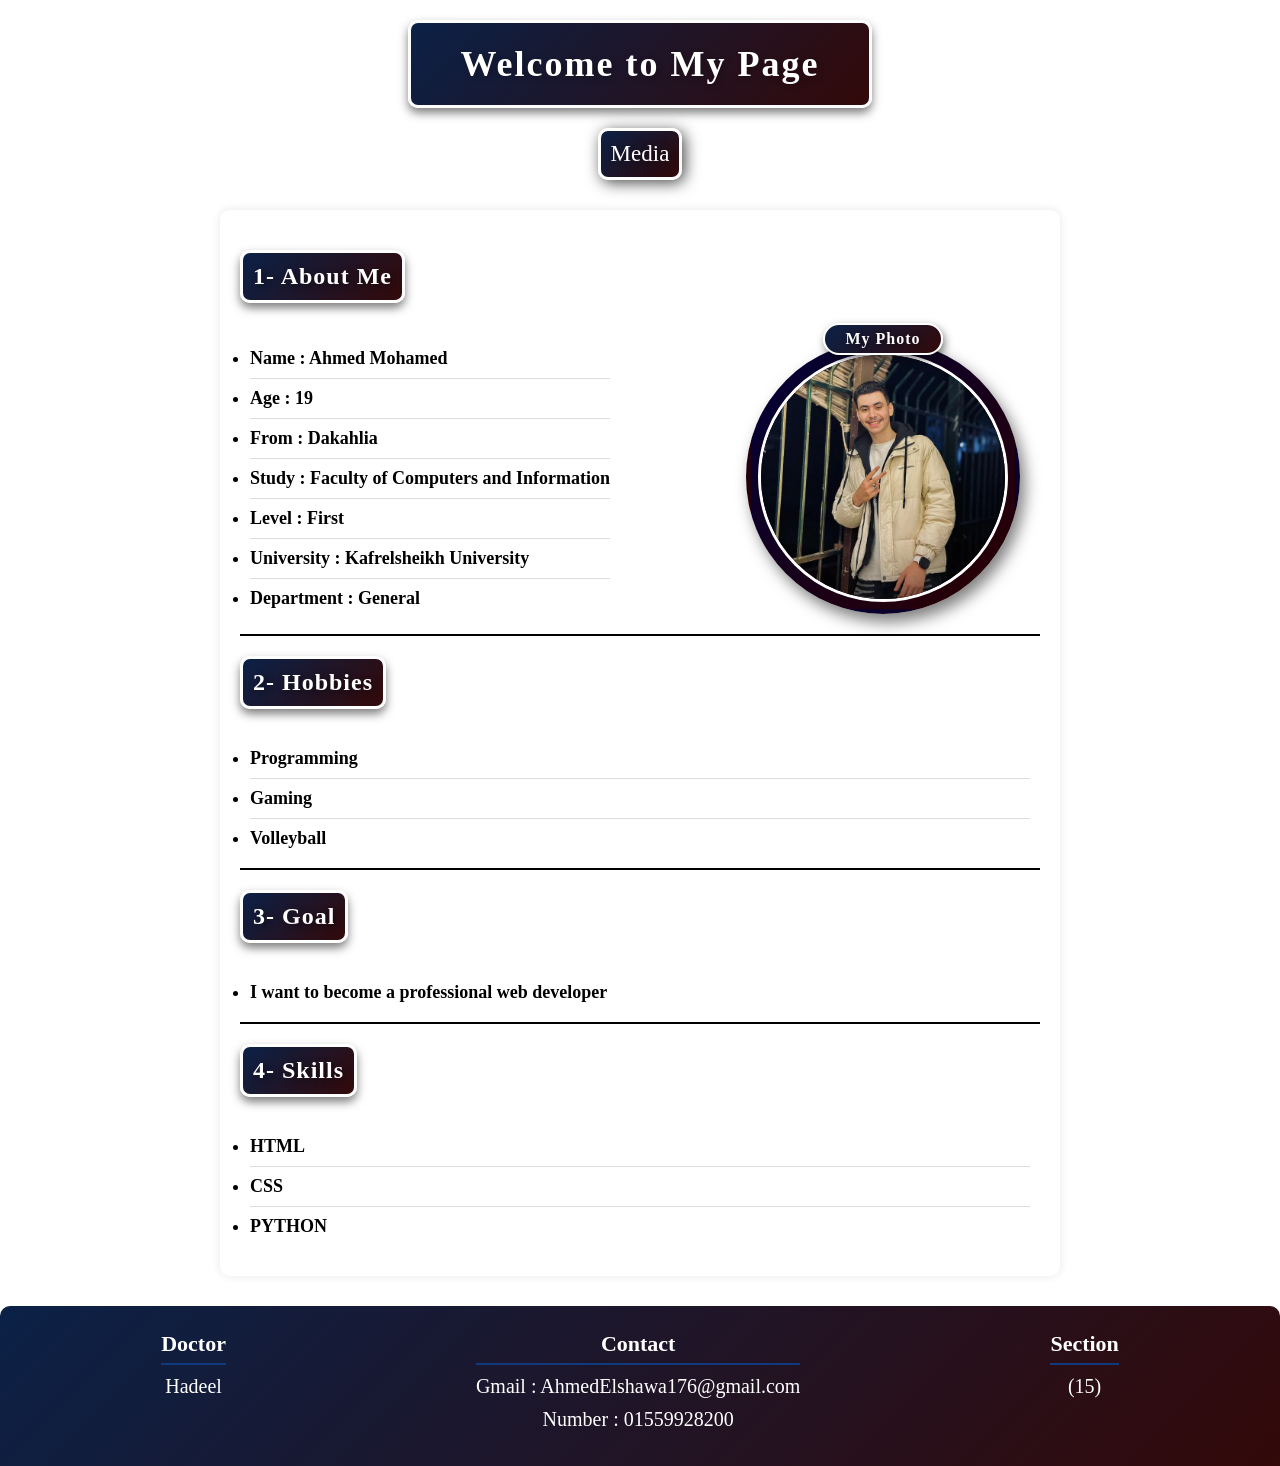
<file: index.html>
<!DOCTYPE html>

<html>

<head>
    <meta charset="UTF-8">
    <meta name="viewport" content="width=device-width, initial-scale=1.0">
    <title>About Me</title>
    <link rel="stylesheet" href="style.css">
</head>

<body>

    <h1> Welcome to My Page</h1>
    
    <div class="link-media">
        <a href="media.html" target="_parent">Media</a>
    </div>

    <main>

        <section>
            <h2>1- About Me</h2>

            <div class="about-content">

                <ul>
                    <li>Name : Ahmed Mohamed</li>
                    <li>Age : 19</li>
                    <li>From : Dakahlia</li>
                    <li>Study : Faculty of Computers and Information</li>
                    <li>Level : First</li>
                    <li>University : Kafrelsheikh University</li>
                    <li>Department : General</li>
                </ul>

                <div class="photo-card">
                    <span class="photo-label">My Photo</span>

                    <input type="checkbox" id="zoom">

                    <label for="zoom" class="photo-frame">
                        <img src="me.jpg">
                    </label>

                    <div class="lightbox">
                        <label for="zoom">
                            <img src="me.jpg">
                        </label>
                    </div>
                </div>

            </div>
        </section>

        <section>
            <h2>2- Hobbies</h2>
            <ul>
                <li>Programming</li>
                <li>Gaming</li>
                <li>Volleyball</li>
            </ul>
        </section>

        <section>
            <h2>3- Goal</h2>
            <ul>
                <li>I want to become a professional web developer</li>
            </ul>
        </section>

        <section>
            <h2>4- Skills</h2>
            <ul>
                <li>HTML</li>
                <li>CSS</li>
                <li>PYTHON</li>
            </ul>
        </section>

    </main>

    <footer>

        <div>
            <h3>Doctor</h3>
            <p>Hadeel</p>
        </div>

        <div>
            <h3>Contact</h3>
            <p>Gmail : <a href="mailto:ahmedelshawa176@gmail.com">AhmedElshawa176@gmail.com</a></p>
            <p>Number : 01559928200</p>
        </div>

        <div>
            <h3>Section</h3>
            <p>(15)</p>
        </div>

    </footer>

</body>

</html>
</file>
<file: style.css>
body {
    font-family: 'Times New Roman', Times, serif;
    color: rgb(70, 53, 53);
    background-color: white;
    margin: 0;
}

main {
    color: black;
    background-color: white;
    padding: 20px;
    margin: 30px auto;
    max-width: 800px;
    border-radius: 10px;
    box-shadow: 0 0 10px rgba(0, 0, 0, 0.1);
}

h1 {
    color: white;
    background: linear-gradient(135deg, #0b2147, #330909);
    width: fit-content;
    padding: 20px 50px;
    margin: 20px auto 0;
    text-align: center;
    font-size: 36px;
    letter-spacing: 2px;
    border-radius: 10px;
    border: 3px solid white;
    text-shadow: 2px 2px 6px rgba(0, 0, 0, 0.3);
    box-shadow: 0 5px 10px rgba(0, 0, 0, 0.5);
}

h2 {
    background: linear-gradient(135deg, #0b2147, #330909);
    color: white;
    padding: 10px;
    margin: 20px 0;
    width: fit-content;
    border-radius: 10px;
    box-shadow: 0 5px 10px rgba(0, 0, 0, 0.5);
    letter-spacing: 1px;
    border: 3px solid white;
    text-shadow: 2px 2px 6px rgba(0, 0, 0, 0.5);

}

section {
    border-bottom: 2px solid black;
}

section:last-child {
    border-bottom: none;


}

ul {
    padding: 10px;
    margin: 0;
}

li {
    font-weight: bold;
    font-size: 18px;
    padding: 9px 0;
    border-bottom: 1px solid #ddd;
}

li:last-child {
    border-bottom: none;
}

footer {
    color: white;
    background: linear-gradient(135deg, #0b2147, #330909);
    padding: 25px 20px;
    border-radius: 10px 10px 0 0;
    font-size: 20px;
    text-align: center;
    display: flex;
    justify-content: center;
    flex-wrap: wrap;
    gap: 250px;
}

footer h3 {
    margin: 0 0 10px;
    padding-bottom: 6px;
    font-size: 22px;
    border-bottom: 2px solid #11397e;
}

footer p {
    margin: 10px 0;
    font-size: 20px;

}

footer a {
    color: white;
    text-decoration: none;
}

.about-content {
    display: flex;
    align-items: center;
    justify-content: space-between;
    flex-wrap: wrap;
}

.photo-card {
    display: flex;
    flex-direction: column;
    align-items: center;
}

.photo-label {
    z-index: 1;
    margin-bottom: -35px;
    padding: 5px 20px;
    background: linear-gradient(135deg, #0b2147, #330909);
    color: white;
    font-weight: bold;
    letter-spacing: 1px;
    border-radius: 30px;
    border: 2px solid white;
    box-shadow: 2px 4px 8px rgba(0, 0, 0, 0.5);
    text-shadow: 2px 2px 6px rgba(0, 0, 0, 0.5);
}

.photo-frame {
    width: 250px;
    height: 250px;
    padding: 7px;
    margin: 20px ;
    border-radius: 50%;
    background: linear-gradient(135deg, rgb(0, 0, 56) , rgb(44, 0, 0));
    box-shadow: 5px 8px 15px rgba(0, 0, 0, 0.5);
    cursor: zoom-in;
    transition: transform 0.4s;
    border: 5px dashed transparent;
}

.photo-frame:hover {
    transform: scale(1.07) rotate(360deg);
    border-color: #003186 #770000;
}

.photo-frame img {
    width: 100%;
    height: 100%;
    border-radius: 50%;
    border: 3px solid white;
    box-sizing: border-box;

}

#zoom {
    display: none;
}

.lightbox {
    display: none;
    position: fixed;
    top: 0;
    left: 0;
    width: 100%;
    height: 100%;
    background: rgba(0, 0, 0, 0.8);
    z-index: 1000;
    align-items: center;
    justify-content: center;
}

#zoom:checked~.lightbox {
    display: flex;
}

.lightbox label {
    cursor: zoom-out;
}

.lightbox img {
    max-width: min(90vw, 640px);
    max-height: min(90vh, 640px);
    border-radius: 20px;
    border: 4px solid white;
}

.media-h1 {
    color: white;
    background: linear-gradient(135deg, #0b2147, #330909);
    width: fit-content;
    padding: 20px 120px;
    margin: 20px auto 0;
    text-align: center;
    font-size: 40px;
    letter-spacing: 2px;
    border-radius: 10px;
    border: 3px solid white;
    text-shadow: 2px 2px 6px rgba(0, 0, 0, 0.3);
    box-shadow: 0 5px 10px rgba(0, 0, 0, 0.5);
}

.media-h2 {
   margin: 0 auto 30px;
    padding: 10px 90px;
    border-top: none;
    border-radius: 0 0 10px 10px;
    text-align: center;
    font-size: 40px;
}

.link-media{ 
    display: flex;
    justify-content: center;
    align-items: center;
    flex-wrap: wrap;
    gap: 15px
}

.link-media a {
    margin: 20px 6px 0px;
    color: white;
    background: linear-gradient(135deg, #0b2147, #330909);
    border-radius: 10px;
    padding: 10px;
    font-size: 23px;
    border: 3px solid white;
    text-decoration: none;
    box-shadow: 3px 3px 15px rgba(0, 0, 0, 0.7);
    text-shadow: 3px 3px 15px rgba(0, 0, 0, 0.7);
    transition: transform 0.5s, box-shadow 0.5s;
}

.link-media a:hover {
    transform: translateY(-5px)  scale(1.05);
    box-shadow: 2px 11px 25px black;
}

.media-main {
    max-width: none;
    margin: 30px 20px;
    padding-top: 0;
}

.videos-grid {
    display: grid;
    grid-template-columns: repeat(auto-fit , minmax(260px , 1fr));
    gap: 20px;
}

.videos-grid video {
    width: 100%;
    aspect-ratio: 16 / 9;
    border-radius: 10px;
    background: black;
    box-shadow: 0 5px 10px rgba(0, 0, 0, 0.5);
    transition: transform 0.5s, box-shadow 0.5s
}

.videos-grid video:hover {
    transform: translateY(-5px)  scale(1.05);
    box-shadow: 2px 11px 25px black;
}


@media (max-width: 640px) {

    h1 {
    font-size: 24px;
    padding: 15px 25px;
    letter-spacing: 1px;
    margin-top: 10px;
}

    main {
        margin: 20px 10px;
        padding: 15px;
    }

    h2 {
        font-size: 20px;
    }

    .about-content {
        flex-direction: column-reverse;
        align-items: center;
        gap: 10px;
    }

    .photo-card {
        margin: 0;
    }

    ul {
        width: 100%;
        box-sizing: border-box;
    }

    li {
        font-size: 16px;
        line-height: 1.5;
        padding: 8px 0;
        border-bottom: 1px solid #ddd;
    }

    li:last-child {
        border-bottom: none;
    }

    footer {
        flex-direction: column;
        align-items: center;
        gap: 25px;
        font-size: 18px;
    }

    footer p {
        font-size: 17px;
        word-break: break-word;
    }

    .media-h1 {
        font-size: 28px;
        padding: 15px 25px;
    }

    .media-h2 {
        font-size: 24px;
        padding: 10px 40px;
    }

}
</file>
